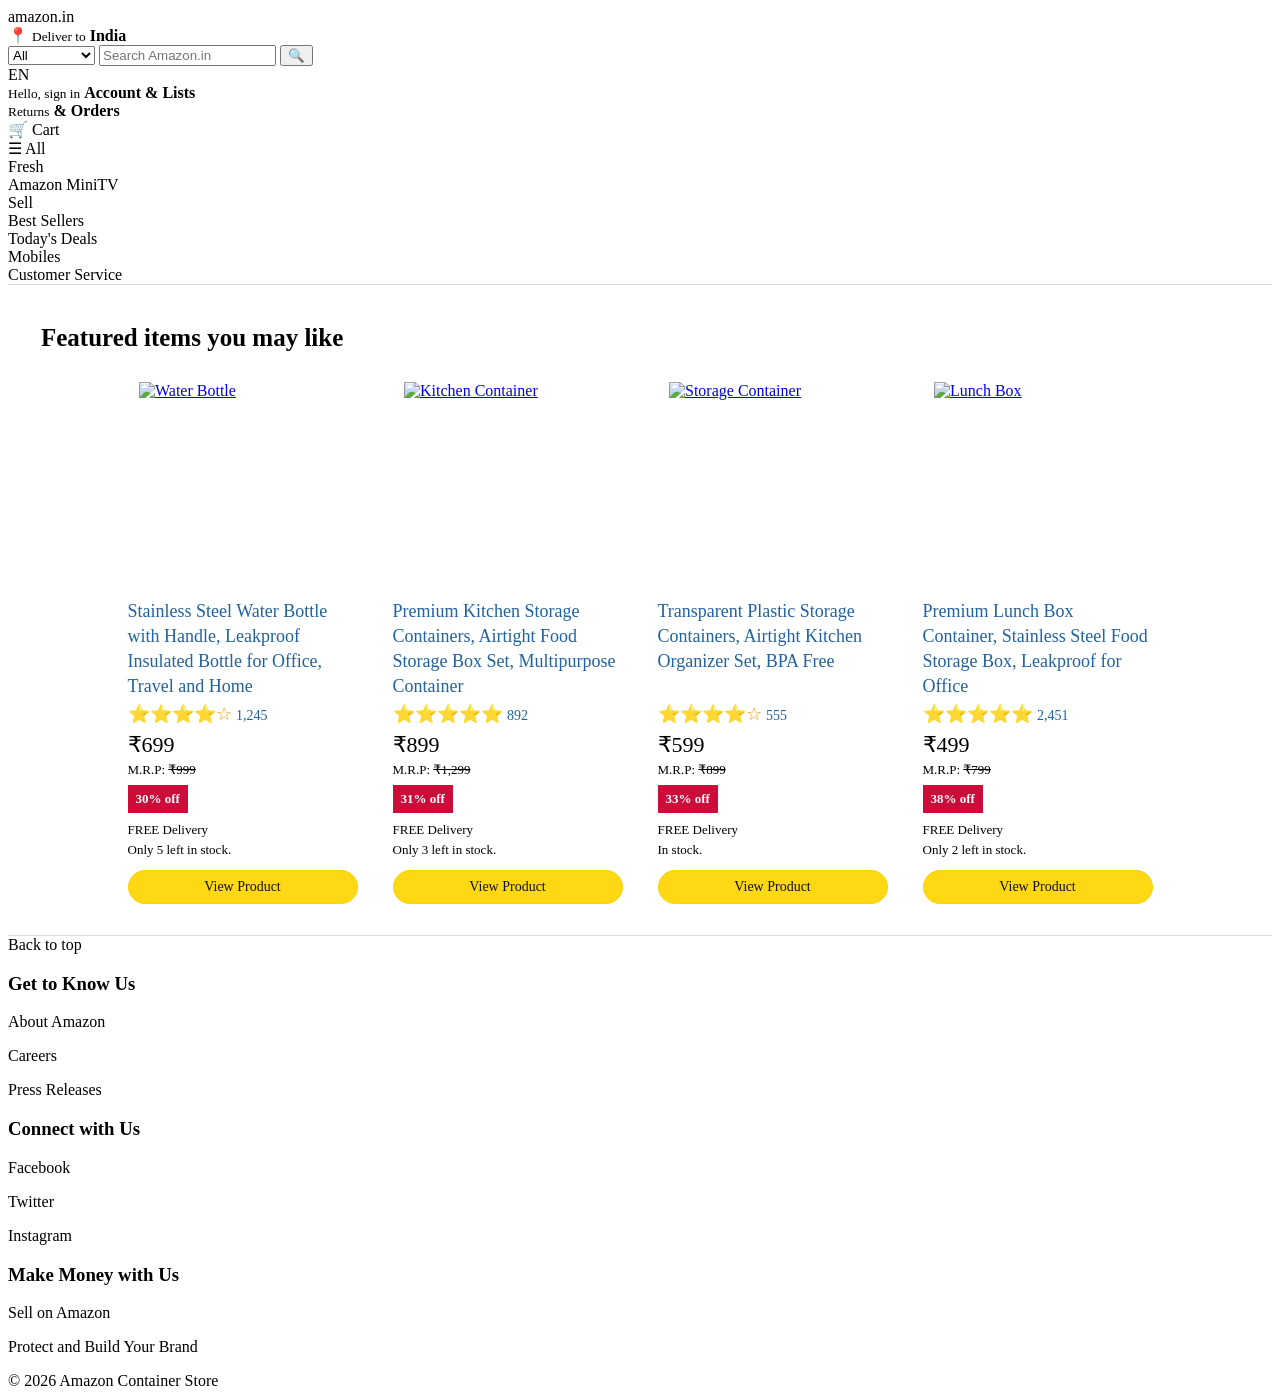
<file: index.html>
<!DOCTYPE html>
<html lang="en">

<head>
    <meta charset="UTF-8">
    <meta name="viewport" content="width=device-width, initial-scale=1.0">
    <title>Amazon Containers</title>
    <link rel="stylesheet" href="style.css">
</head>

<body>

    <!-- HEADER -->
    <header class="header">

        <div class="logo">
            amazon<span>.in</span>
        </div>

        <div class="location">
            📍
            <small>Deliver to</small>
            <b>India</b>
        </div>

        <div class="search">

            <select>
                <option>All</option>
                <option>Containers</option>
                <option>Kitchen</option>
            </select>

            <input type="text" placeholder="Search Amazon.in">

            <button>🔍</button>

        </div>

        <div class="language">
            EN
        </div>

        <div class="account">
            <small>Hello, sign in</small>
            <b>Account & Lists</b>
        </div>

        <div class="orders">
            <small>Returns</small>
            <b>& Orders</b>
        </div>

        <div class="cart">
            🛒 Cart
        </div>

    </header>


    <!-- NAVIGATION -->

    <nav class="nav">

        <div>☰ All</div>
        <div>Fresh</div>
        <div>Amazon MiniTV</div>
        <div>Sell</div>
        <div>Best Sellers</div>
        <div>Today's Deals</div>
        <div>Mobiles</div>
        <div>Customer Service</div>

    </nav>


    <!-- IFRAME -->

    <main class="iframe-container">

        <iframe src="products.html" name="productFrame" id="productFrame">
        </iframe>

    </main>


    <!-- FOOTER -->

    <footer>

        <div class="back">
            Back to top
        </div>

        <div class="footer-content">

            <div>
                <h3>Get to Know Us</h3>
                <p>About Amazon</p>
                <p>Careers</p>
                <p>Press Releases</p>
            </div>

            <div>
                <h3>Connect with Us</h3>
                <p>Facebook</p>
                <p>Twitter</p>
                <p>Instagram</p>
            </div>

            <div>
                <h3>Make Money with Us</h3>
                <p>Sell on Amazon</p>
                <p>Protect and Build Your Brand</p>
            </div>

        </div>

        <div class="copyright">
            © 2026 Amazon Container Store
        </div>

    </footer>

</body>

</html>
</file>
<file: style.css>
/* ================= IFRAME ================= */

.iframe-container {
    width: 100%;
    height: 650px;

    border-top: 1px solid #ddd;
    border-bottom: 1px solid #ddd;
}

#productFrame {
    width: 100%;
    height: 100%;

    border: none;

    display: block;
}


/* ================= PRODUCTS ================= */

.products-section {
    padding: 10px 25px 40px;
}

.products-section h2 {
    font-size: 25px;
    margin-bottom: 30px;
}


.products-container {

    display: flex;

    justify-content: center;

    gap: 35px;

    max-width: 1130px;

    margin: auto;
}


.product-card {

    width: 230px;

    display: flex;

    flex-direction: column;
}


.product-card img {

    width: 207px;
    height: 207px;

    object-fit: cover;

    display: block;

    margin: auto auto 10px;

    cursor: pointer;
}


.product-title {

    color: #2162a1;

    text-decoration: none;

    font-size: 18px;

    line-height: 25px;

    min-height: 100px;
}


.product-title:hover {

    color: #c45500;

    text-decoration: underline;
}


.rating {

    color: #ff9900;

    font-size: 18px;

    margin-top: 4px;
}


.rating span {

    color: #2162a1;

    font-size: 14px;
}


.price {

    font-size: 22px;

    margin-top: 7px;
}


.mrp {

    font-size: 13px;

    margin-top: 4px;
}


.deal {

    background-color: #cc0c39;

    color: white;

    font-weight: bold;

    font-size: 13px;

    padding: 6px 8px;

    margin-top: 7px;

    width: fit-content;
}


.delivery {

    font-size: 13px;

    margin-top: 9px;
}


.stock {

    font-size: 13px;

    margin-top: 4px;
}


.button {

    display: block;

    text-align: center;

    text-decoration: none;

    color: #111;

    background-color: #ffd814;

    border: 1px solid #fcd200;

    border-radius: 20px;

    padding: 8px;

    margin-top: 12px;

    font-size: 14px;
}


.button:hover {

    background-color: #f7ca00;
}

/* ================= PRODUCT PAGE ================= */

.product-details {

    max-width: 1100px;

    margin: 40px auto;

    padding: 20px;

    display: flex;

    gap: 60px;
}


.detail-image {

    width: 50%;

    display: flex;

    justify-content: center;

    align-items: flex-start;
}


.detail-image img {

    width: 450px;

    height: 450px;

    object-fit: cover;
}


.detail-info {

    width: 50%;
}


.back-products {

    display: inline-block;

    color: #2162a1;

    text-decoration: none;

    margin-bottom: 20px;

    font-size: 15px;
}


.back-products:hover {

    color: #c45500;

    text-decoration: underline;
}


.detail-info h1 {

    font-size: 28px;

    line-height: 38px;

    margin-bottom: 15px;
}


.detail-price {

    font-size: 30px;

    margin: 15px 0;
}


.buy-button,
.buy-now {

    display: block;

    width: 250px;

    text-align: center;

    padding: 12px;

    border-radius: 25px;

    margin-top: 15px;

    border: none;

    cursor: pointer;

    font-size: 16px;
}


.buy-button {

    background-color: #ffd814;
}


.buy-now {

    background-color: #ffa41c;
}


.buy-button:hover {

    background-color: #f7ca00;
}


.buy-now:hover {

    background-color: #ff9900;
}
</file>
